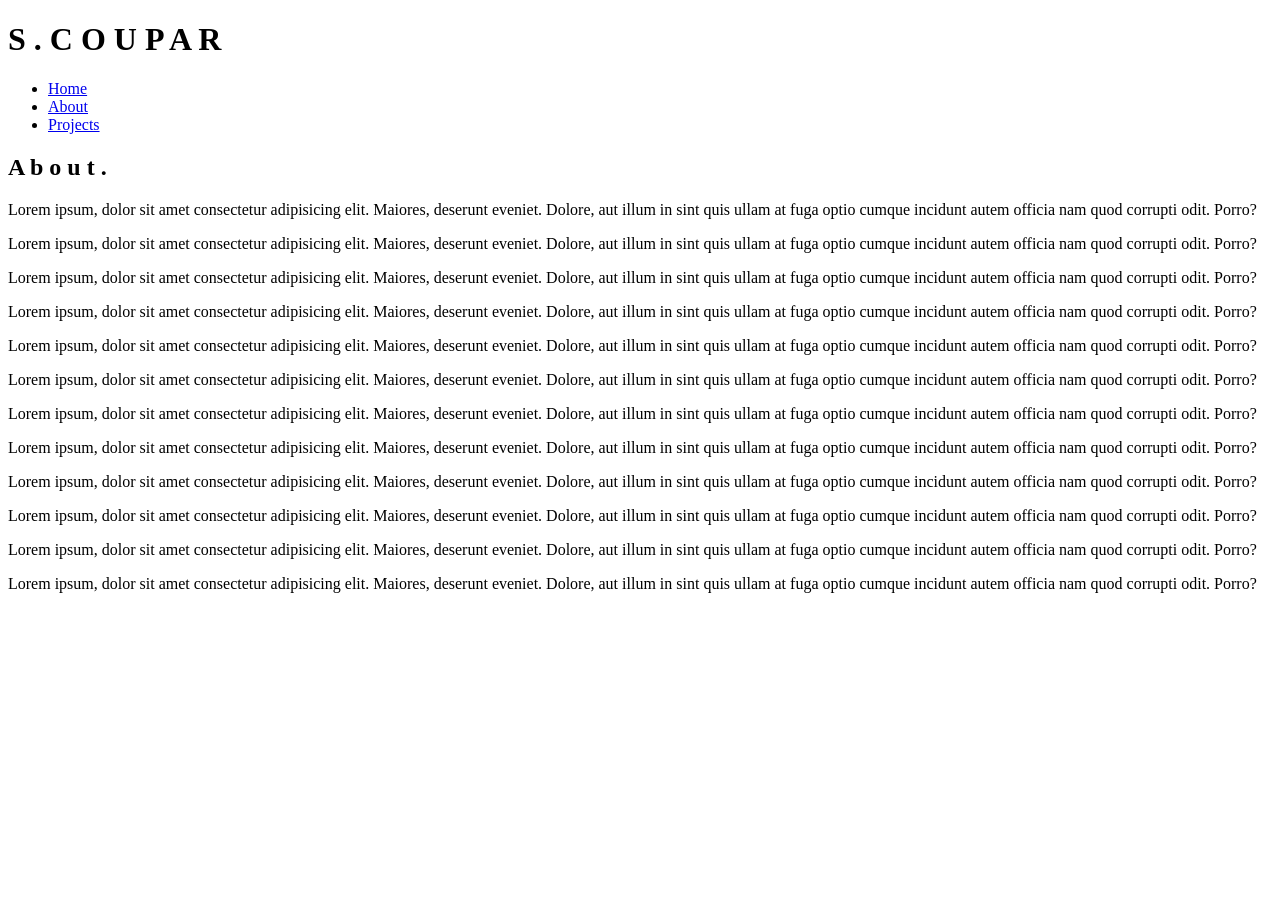
<file: public/index.html>
<!DOCTYPE html>
<html lang="en">
<head>
    <meta charset="UTF-8">
    <meta http-equiv="X-UA-Compatible" content="IE=edge">
    <meta name="viewport" content="width=device-width, initial-scale=1.0">
    <link rel="preconnect" href="https://fonts.gstatic.com">
    <link href="https://fonts.googleapis.com/css2?family=Padauk&display=swap" rel="stylesheet">
    <title>S . C O U P A R</title>
</head>
<body>
    <header>
        <div class = "header-container">
        <h1>S  .  C O U P A R</h1>
        <ul class = "navbar">
            <li><a href = "/">Home</a></li>    
            <li><a href = "/about">About</a></li>    
            <li><a href = "/projects">Projects</a></li>    
        </ul>
        </div>
    <div class="container"></div>
        
    </header>

   <div class = "text">
    <h2>A b o u t .</h2>
    <p>Lorem ipsum, dolor sit amet consectetur adipisicing elit. Maiores, deserunt eveniet. Dolore, aut illum in sint quis ullam at fuga optio cumque incidunt autem officia nam quod corrupti odit. Porro?</p>
    <p>Lorem ipsum, dolor sit amet consectetur adipisicing elit. Maiores, deserunt eveniet. Dolore, aut illum in sint quis ullam at fuga optio cumque incidunt autem officia nam quod corrupti odit. Porro?</p>
    <p>Lorem ipsum, dolor sit amet consectetur adipisicing elit. Maiores, deserunt eveniet. Dolore, aut illum in sint quis ullam at fuga optio cumque incidunt autem officia nam quod corrupti odit. Porro?</p>
    <p>Lorem ipsum, dolor sit amet consectetur adipisicing elit. Maiores, deserunt eveniet. Dolore, aut illum in sint quis ullam at fuga optio cumque incidunt autem officia nam quod corrupti odit. Porro?</p>
    <p>Lorem ipsum, dolor sit amet consectetur adipisicing elit. Maiores, deserunt eveniet. Dolore, aut illum in sint quis ullam at fuga optio cumque incidunt autem officia nam quod corrupti odit. Porro?</p>
    <p>Lorem ipsum, dolor sit amet consectetur adipisicing elit. Maiores, deserunt eveniet. Dolore, aut illum in sint quis ullam at fuga optio cumque incidunt autem officia nam quod corrupti odit. Porro?</p>
    <p>Lorem ipsum, dolor sit amet consectetur adipisicing elit. Maiores, deserunt eveniet. Dolore, aut illum in sint quis ullam at fuga optio cumque incidunt autem officia nam quod corrupti odit. Porro?</p>
    <p>Lorem ipsum, dolor sit amet consectetur adipisicing elit. Maiores, deserunt eveniet. Dolore, aut illum in sint quis ullam at fuga optio cumque incidunt autem officia nam quod corrupti odit. Porro?</p>
    <p>Lorem ipsum, dolor sit amet consectetur adipisicing elit. Maiores, deserunt eveniet. Dolore, aut illum in sint quis ullam at fuga optio cumque incidunt autem officia nam quod corrupti odit. Porro?</p>
    <p>Lorem ipsum, dolor sit amet consectetur adipisicing elit. Maiores, deserunt eveniet. Dolore, aut illum in sint quis ullam at fuga optio cumque incidunt autem officia nam quod corrupti odit. Porro?</p>
    <p>Lorem ipsum, dolor sit amet consectetur adipisicing elit. Maiores, deserunt eveniet. Dolore, aut illum in sint quis ullam at fuga optio cumque incidunt autem officia nam quod corrupti odit. Porro?</p>
    <p>Lorem ipsum, dolor sit amet consectetur adipisicing elit. Maiores, deserunt eveniet. Dolore, aut illum in sint quis ullam at fuga optio cumque incidunt autem officia nam quod corrupti odit. Porro?</p>

   </div>
</body>
</html>
</file>
